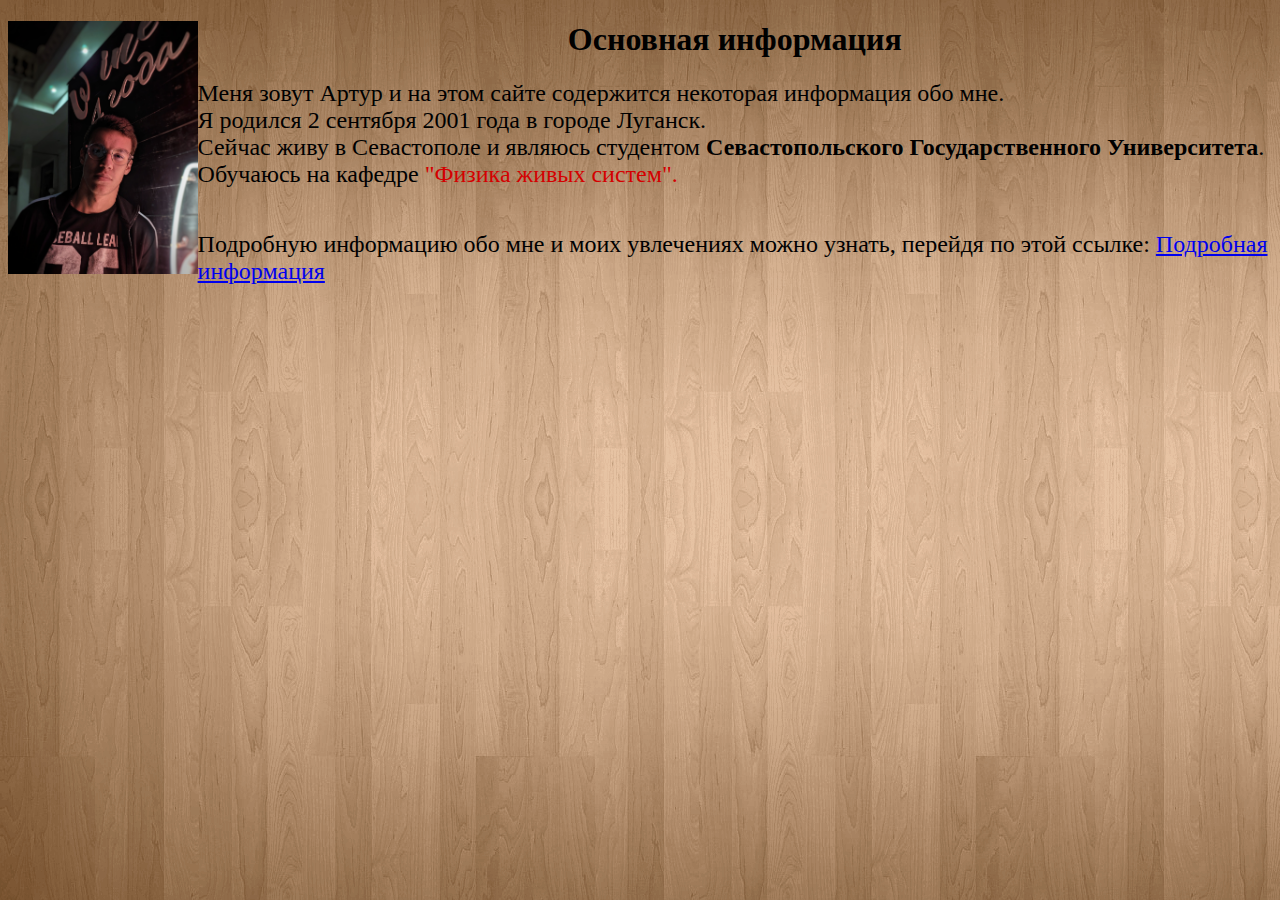
<file: LR1/index.html>
<!DOCTYPE HTML>
<html lang="ru">
 <head>
  <meta charset="utf-8" />
<!- - Заголовок сайта - - >
   <title> Основная информация </title>
 </head>
 <body background="фон3.png"> <!- - Установка фона страницы - - >
<!- - Вставка фотографии - - >
  <img align="left" src="ава.jpg" width="15%">
    <h1 align="center"> Основная информация </h1> <!- - Выравнивание по центру текста - - >
<!- -Выравнивание текста по левому краю страницы с установленным размером текста- ->
  <p align="left"> <font size="5"> Меня зовут Артур и на этом сайте содержится некоторая информация обо мне. 
  <br>Я родился 2 сентября 2001 года в городе Луганск.
  <br>Сейчас живу в Севастополе и являюсь студентом <b>Севастопольского Государственного Университета</b>.
  <br>Обучаюсь на кафедре <font color="#D40000"> "Физика живых систем".</font>
</p><br>
<!- - Вставка ссылки - - >
        Подробную информацию обо мне и моих увлечениях можно узнать, перейдя по этой ссылке:  <a href="details.html">Подробная информация</a> <br>
</body>
</html>
</file>
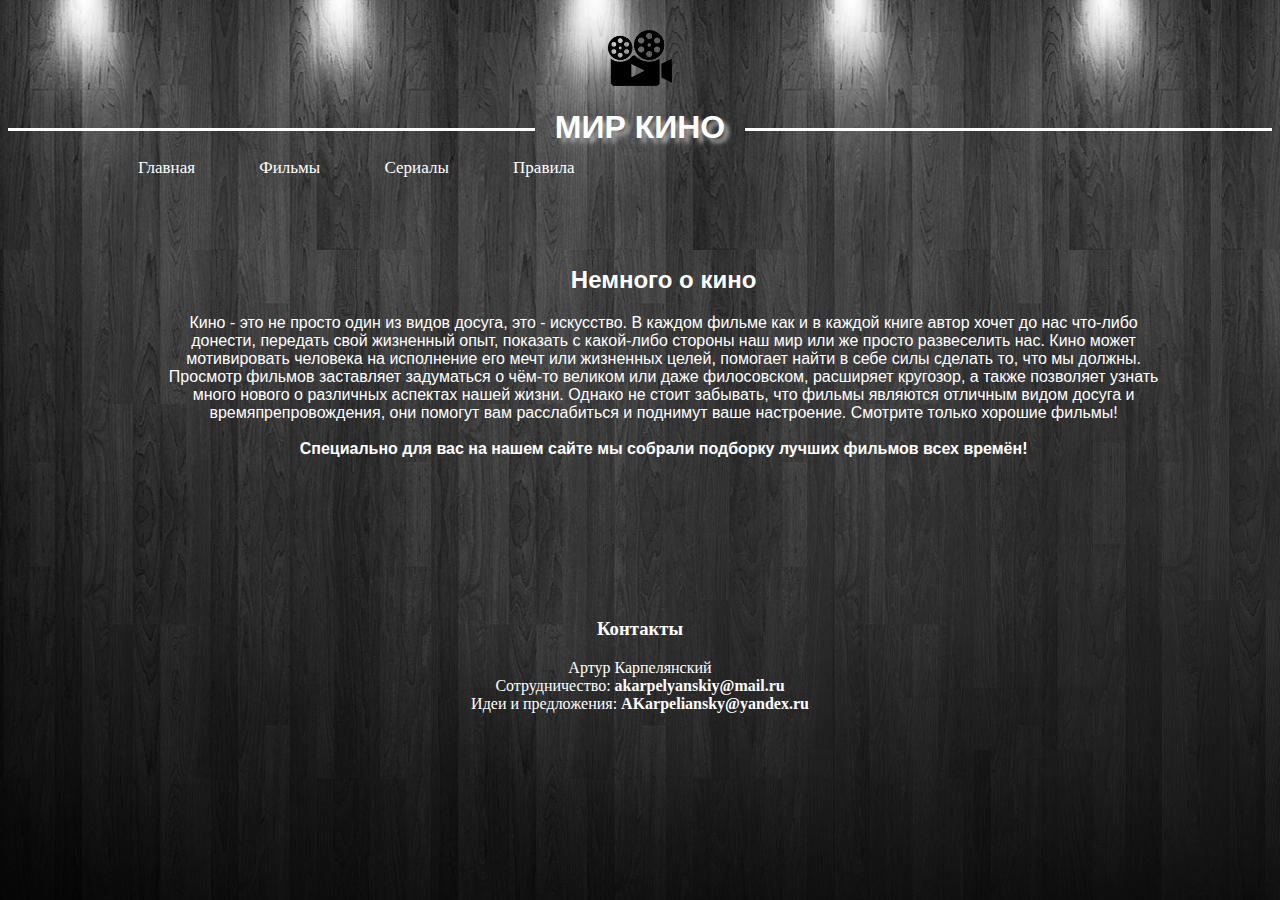
<file: LR2/index.html>
<!DOCTYPE html>
<html>
 <head>
  <title>Мир кино</title>
  <link rel="stylesheet" type="text/css" href="style.css">
  <link rel="shortcut icon" href="лого.png" >
  <meta charset="UTF-8">
 </head>
  <body background="фон.jpg">
    <div id="container">
     <div id="header">
      <img class="logo" align="center" src="лого.png" alt="">
      <h1 class="title">МИР КИНО</h1> </div><br>
<!--меню сайта-->
       <header>
       <div id="mainmenu">
        <nav>
         <a href="index.html">Главная </a>
         <a href="films.html">Фильмы </a>
         <a href="serials.html">Сериалы </a>
         <a href="rules.html">Правила </a>
     </nav>
       </div>
     </header>
<!-- Область Контента -->
<div class="content"><br>
<h2>Немного о кино</h2>
 Кино - это не просто один из видов досуга, это - искусство. В каждом фильме как и в каждой книге автор хочет до нас что-либо донести, передать свой жизненный опыт, показать с какой-либо стороны наш мир или же просто развеселить нас. Кино может мотивировать человека на исполнение его мечт или жизненных целей, помогает найти в себе силы сделать то, что мы должны. Просмотр фильмов заставляет задуматься о чём-то великом или даже филосовском, расширяет кругозор, а также позволяет узнать много нового о различных аспектах нашей жизни. Однако не стоит забывать, что фильмы являются отличным видом досуга и времяпрепровождения, они помогут вам расслабиться и поднимут ваше настроение. Смотрите только хорошие фильмы!<br><br>
<b>Специально для вас на нашем сайте мы собрали подборку лучших фильмов всех времён!</b><br><br>
</div>
<!--Подвал сайта-->
<footer><div>
<h3>Контакты</h3>
Артур Карпелянский <br>
Сотрудничество: <b>akarpelyanskiy@mail.ru  </b> <br>
Идеи и предложения: <b>AKarpeliansky@yandex.ru</b>
</div></footer>
</div>
</body>
</html>
</file>
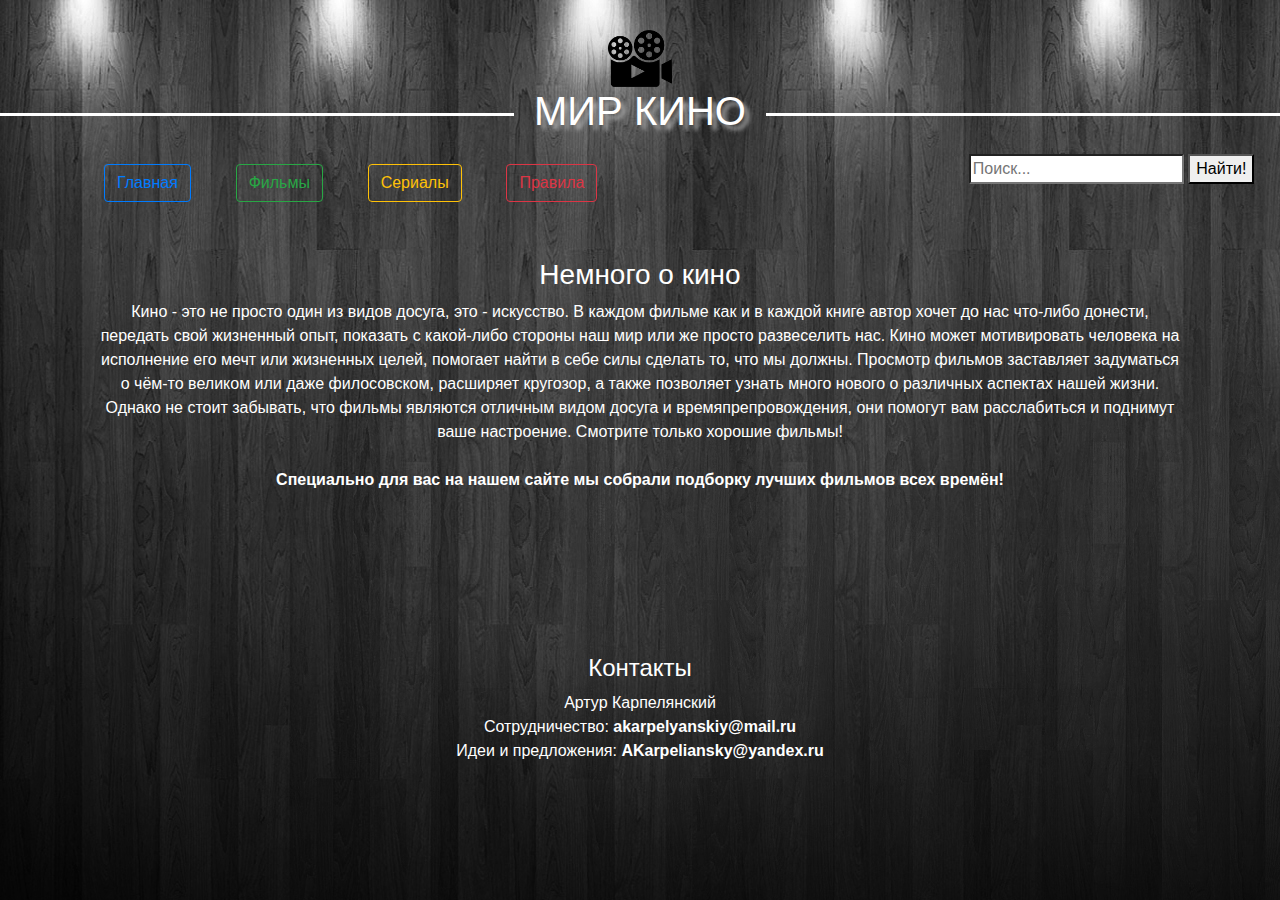
<file: LR3/index.html>
<!DOCTYPE html>
<html>
 <head>
  <title>Мир кино</title>
  <link rel="stylesheet" type="text/css" href="style.css">
  <link rel="shortcut icon" href="лого.png" >
  <link rel="stylesheet" href="">
  <meta charset="UTF-8">
  <meta name="viewport" content="width=device-width, initial-scale=1, shrink-to-fit=no">
    <link rel="stylesheet" href="https://stackpath.bootstrapcdn.com/bootstrap/4.4.1/css/bootstrap.min.css" integrity="sha384-Vkoo8x4CGsO3+Hhxv8T/Q5PaXtkKtu6ug5TOeNV6gBiFeWPGFN9MuhOf23Q9Ifjh" crossorigin="anonymous">
 </head>
  <body background="фон.jpg">
    <div id="container">
     <div id="header">
      <img class="logo" align="center" src="лого.png" alt="">
      <h1 class="title">МИР КИНО</h1> </div><br>
<!--меню сайта-->
       <header>
       <div id="mainmenu">
        <nav>
         <a href="index.html"> <button type="button" class="btn btn-outline-primary">Главная</button> </a>
         <a href="films.html"> <button type="button" class="btn btn-outline-success">Фильмы</button> </a>
         <a href="serials.html"> <button type="button" class="btn btn-outline-warning">Сериалы</button> </a>
         <a href="rules.html"> <button type="button" class="btn btn-outline-danger">Правила</button> </a>
     </nav>
       </div>
        <div>
  <form action="" method="get" >
  <input name="s" placeholder="Поиск..." type="search">
  <button type="submit">Найти!</button>
</form>
</div>
     </header>
<!-- Область Контента -->
<div class="content"><br>
<h3>Немного о кино</h3>
 Кино - это не просто один из видов досуга, это - искусство. В каждом фильме как и в каждой книге автор хочет до нас что-либо донести, передать свой жизненный опыт, показать с какой-либо стороны наш мир или же просто развеселить нас. Кино может мотивировать человека на исполнение его мечт или жизненных целей, помогает найти в себе силы сделать то, что мы должны. Просмотр фильмов заставляет задуматься о чём-то великом или даже филосовском, расширяет кругозор, а также позволяет узнать много нового о различных аспектах нашей жизни. Однако не стоит забывать, что фильмы являются отличным видом досуга и времяпрепровождения, они помогут вам расслабиться и поднимут ваше настроение. Смотрите только хорошие фильмы!<br><br>
<b>Специально для вас на нашем сайте мы собрали подборку лучших фильмов всех времён!</b><br><br>
</div>
<!--Подвал сайта-->
<footer><div>
<h4>Контакты</h4>
Артур Карпелянский <br>
Сотрудничество: <b>akarpelyanskiy@mail.ru  </b> <br>
Идеи и предложения: <b>AKarpeliansky@yandex.ru</b>
</div></footer>
</div>
</body>
</html>
</file>
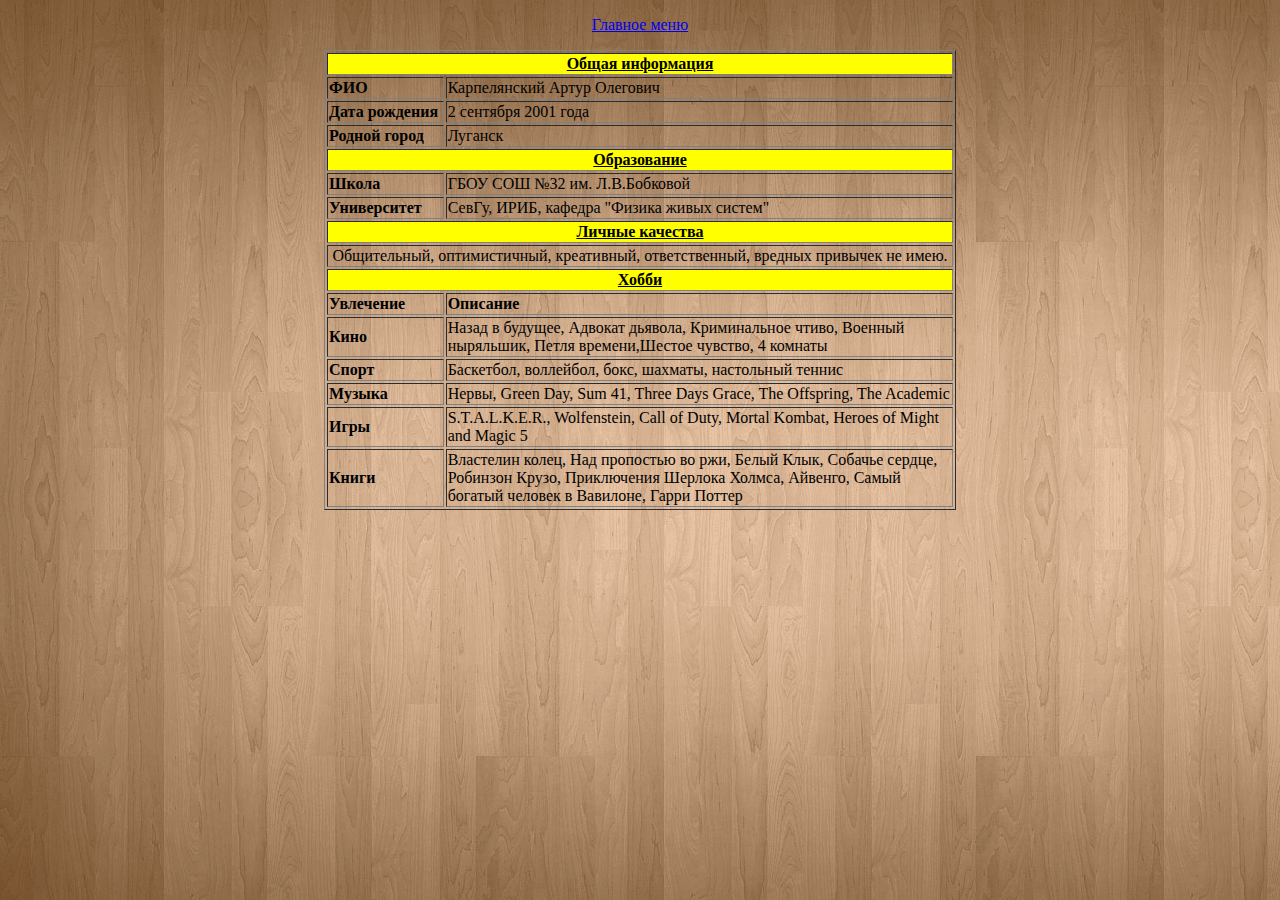
<file: LR1/details.html>
<!DOCTYPE HTML>
<html lang="ru">
 <head>
  <meta charset="utf-8" />
  <title> Подробная информация </title>
 </head>
 <body background="фон3.png"> 
        <p align="center"> <a href="index.html">Главное меню</a> </p>
	<!- - Создание таблицы с расчерченными границами и установленным размером- - >
<table align="center" border="1" width="50%"> 
<!- - Создание двух объединённых ячеек жёлтого цвета - - >
     <td align="center" width="50%" bgcolor="yellow" colspan="2"><u><b>Общая информация</b></u></td>
<!- - Создание строки таблицы с ячейками - - >
     <tr >
         <td> <b>ФИО</b> </td>
         <td> Карпелянский Артур Олегович </td>
     </tr>
     <tr>
         <td> <b>Дата рождения</b> </td>
         <td> 2 сентября 2001 года </td>
     </tr>
     <tr>
         <td> <b>Родной город</b> </td>
         <td> Луганск </td>
     </tr>

     <td align="center" width="50%" bgcolor="yellow" colspan="2"><u><b>Образование</b></u></td>
     <tr>
         <td> <b>Школа</b> </td>
         <td> ГБОУ СОШ №32 им. Л.В.Бобковой </td>
     </tr>

     <tr>
         <td> <b>Университет</b> </td>
         <td> СевГу, ИРИБ, кафедра "Физика живых систем" </td>
     </tr>

     <td align="center" width="50%" bgcolor="yellow" colspan="2"><u><b>Личные качества</b></u></td>
     <tr>
         <td align="center" colspan="2"> Общительный, оптимистичный, креативный, ответственный, вредных привычек не имею.</td>
     </tr>


     <td align="center" bgcolor="yellow" colspan="2"><u><b>Хобби</b></u></td>
     <tr > 
         <td> <b>Увлечение</b> </td>
         <td> <b>Описание</b> </td>
     </tr>

     <tr>
         <td> <b>Кино</b> </td>
         <td> Назад в будущее, Адвокат дьявола, Криминальное чтиво, Военный ныряльшик, Петля времени,Шестое чувство, 4 комнаты </td>
     </tr>

     <tr>
         <td> <b>Спорт</b> </td>
         <td> Баскетбол, воллейбол, бокс, шахматы, настольный теннис</td>
     </tr>

     <tr > 
         <td> <b>Музыка</b></td>
         <td> Нервы, Green Day, Sum 41, Three Days Grace, The Offspring, The Academic </td>
     </tr>

     <tr>
         <td> <b>Игры</b> </td>
         <td> S.T.A.L.K.E.R., Wolfenstein, Call of Duty, Mortal Kombat, Heroes of Might and Magic 5 </td>
     </tr>

     <tr>
         <td> <b>Книги</b> </td>
         <td> Властелин колец, Над пропостью во ржи, Белый Клык, Собачье сердце, Робинзон Крузо, Приключения Шерлока Холмса, Айвенго, Самый богатый человек в Вавилоне, Гарри Поттер</td>
     </tr>
</table>
</body>
</html>
</file>
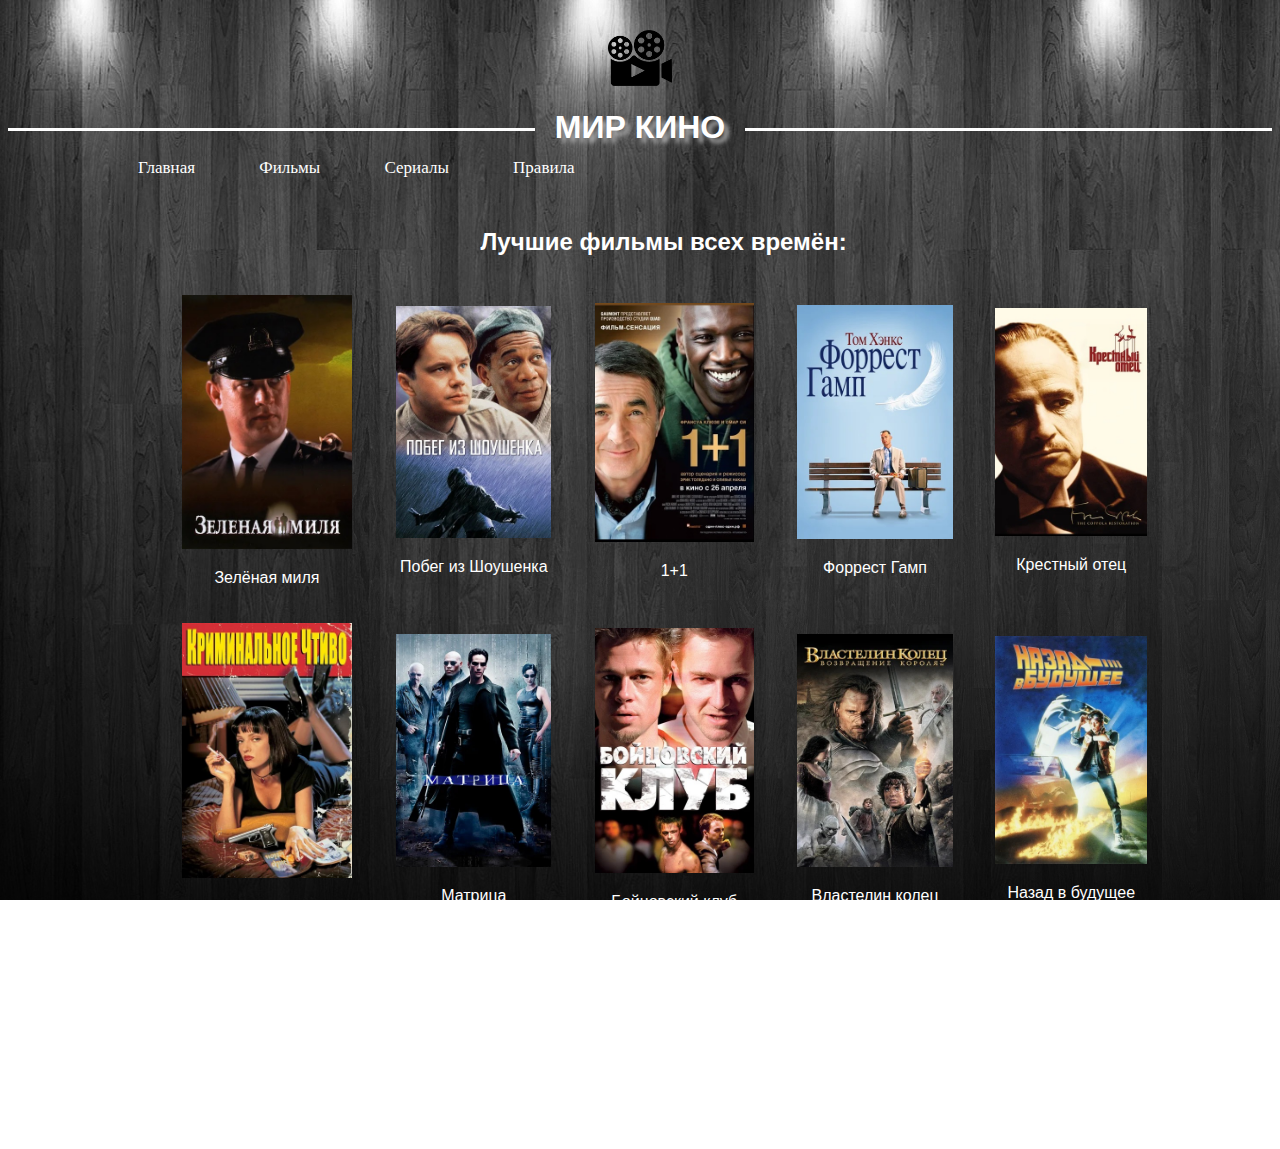
<file: LR2/films.html>
<!DOCTYPE html>
<html>
 <head>
  <title>Мир кино</title>
  <link rel="stylesheet" type="text/css" href="style.css">
  <link rel="shortcut icon" href="лого.png" >
  <meta charset="UTF-8">
 </head>
  <body background="фон.jpg">
    <div id="container">
     <div id="header">
      <img class="logo" align="center" src="лого.png" alt="">
      <h1 class="title">МИР КИНО</h1> </div><br>
<!--меню сайта-->
       <header>
       <div id="mainmenu">
        <nav>
         <a href="index.html">Главная </a>
         <a href="films.html">Фильмы </a>
         <a href="serials.html">Сериалы </a>
         <a href="rules.html">Правила </a>
     </nav>
       </div>
     </header>
<!-- Область Контента -->
<div class="content">
<h2>Лучшие фильмы всех времён:</h2>
<table>
<tbody>
<tr>
<td>
<p></p>
<a href=""><img src="зелёная миля.jpg" width="80%" alt="" class="scale"></a>
<p align="center"><a class="pic">Зелёная миля</a></p>
</td>
<td>
<p></p>
<a href=""><img width="80%" src="побег.jpg"alt="" class="scale"></a>
<p align="center"><a class="pic">Побег из Шоушенка</a></p>
</td>
<td>
<p></p>
<a href=""><img width="80%"src="1+1.jpg"alt="" class="scale"></a>
<p align="center"><a class="pic">1+1</a></p> 
</td>
<td>
<p></p>
<a href=""><img width="80%" src="форрест.jpg" alt="" class="scale"></a>
<p align="center"><a class="pic">Форрест Гамп</a></p>
</td>
<td>
<p></p>
<a href=""><img width="80%" src="отец.jpg"alt="" class="scale"></a>
<p align="center"><a class="pic">Крестный отец</a></p>
</tr>

<tr>
<td>
<p></p>
<a href=""><img width="80%" src="чтиво.jpg" alt="" class="scale"></a>
<p align="center"><a class="pic">Криминальное чтиво</a></p>
</td>
<td>
<p></p>
<a href=""><img width="80%" src="матрица.jpg"alt="" class="scale"></a>
<p align="center"><a class="pic">Матрица</a></p>
</td>
<td>
<p></p>
<a href=""><img width="80%"src="клуб.jpg"alt="" class="scale"></a>
<p align="center"><a class="pic">Бойцовский клуб</a></p> 
</td>
<td>
<p></p>
<a href=""><img width="80%" src="властелин.jpg" alt="" class="scale"></a>
<p align="center"><a class="pic">Властелин колец</a></p>
</td>
<td>
<p></p>
<a href=""><img width="80%" src="назад в будущее.jpg"alt="" class="scale"></a>
<p align="center"><a class="pic">Назад в будущее</a></p>
</td>
</tr>
</table>
</tbody>
  </div><br>
<!--Подвал сайта-->
<footer class="foot"><div>
<h3>Контакты</h3>
Артур Карпелянский <br>
Сотрудничество: <b>akarpelyanskiy@mail.ru  </b> <br>
Идеи и предложения: <b>AKarpeliansky@yandex.ru</b>
</div></footer>
</div>
</body>
</html>
</file>
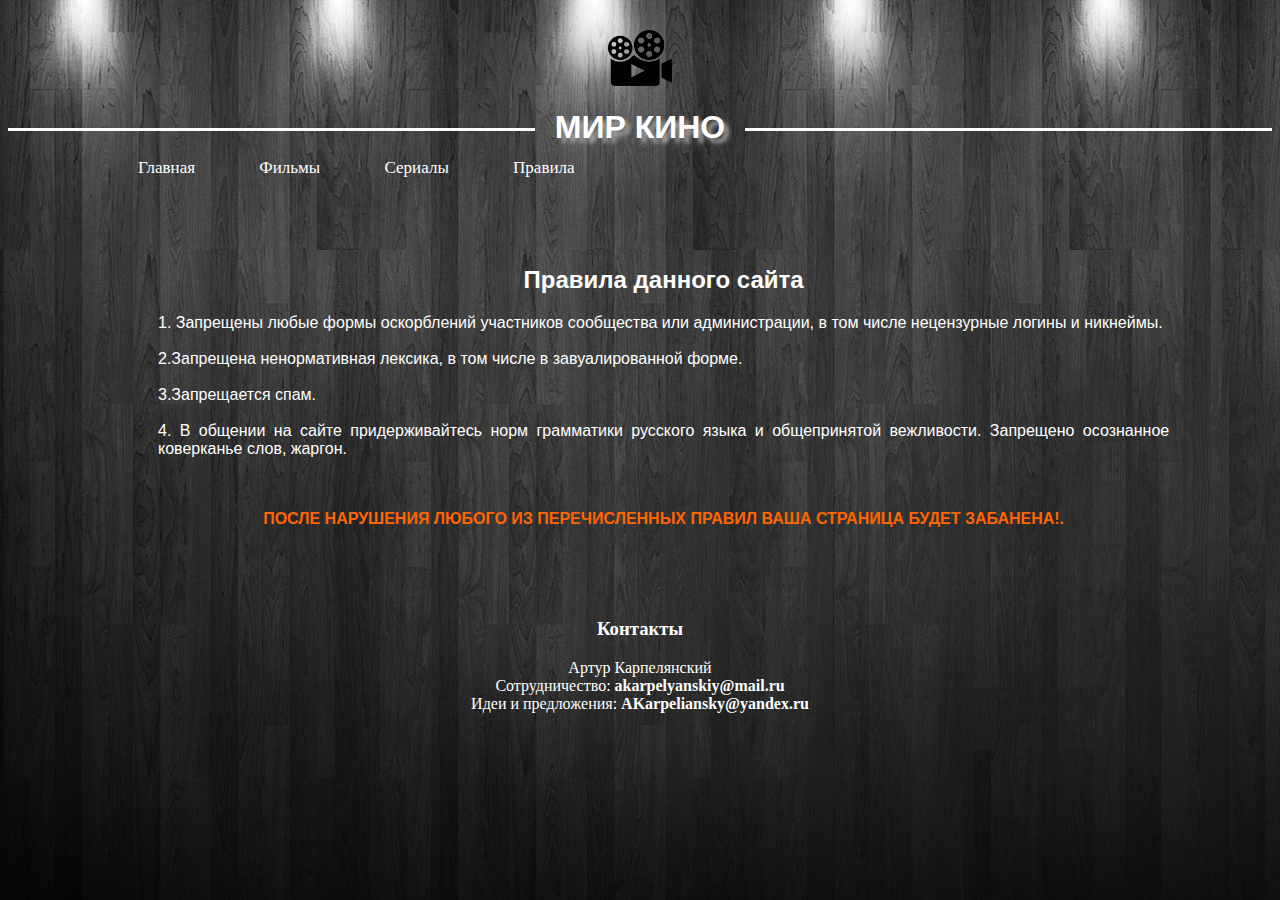
<file: LR2/rules.html>
<!DOCTYPE html>
<html>
 <head>
  <title>Мир кино</title>
  <link rel="stylesheet" type="text/css" href="style.css">
  <link rel="shortcut icon" href="лого.png" >
  <meta charset="UTF-8">
 </head>
  <body background="фон.jpg">
    <div id="container">
     <div id="header">
      <img class="logo" align="center" src="лого.png" alt="">
      <h1 class="title">МИР КИНО</h1> </div><br>
<!--меню сайта-->
       <header>
       <div id="mainmenu">
        <nav>
         <a href="index.html">Главная </a>
         <a href="films.html">Фильмы </a>
         <a href="serials.html">Сериалы </a>
         <a href="rules.html">Правила </a>
     </nav>
       </div>
     </header>
<!-- Область Контента -->
<div class="content"> <br>
<h2>Правила данного сайта</h2>
<p align="justify">1. Запрещены любые формы оскорблений участников сообщества или администрации, в том числе нецензурные логины и никнеймы.<br><br>
2.Запрещена ненормативная лексика, в том числе в завуалированной форме.<br><br>
3.Запрещается спам.<br><br>
4. В общении на сайте придерживайтесь норм грамматики русского языка и общепринятой вежливости. Запрещено осознанное коверканье слов, жаргон.<br><br>
<br></p>
  <p id="ban"><b>ПОСЛЕ НАРУШЕНИЯ ЛЮБОГО ИЗ ПЕРЕЧИСЛЕННЫХ ПРАВИЛ ВАША СТРАНИЦА БУДЕТ ЗАБАНЕНА!.
</b><br></p> 
</div>
<!--Подвал сайта-->
<footer><div>
<h3>Контакты</h3>
Артур Карпелянский <br>
Сотрудничество: <b>akarpelyanskiy@mail.ru  </b> <br>
Идеи и предложения: <b>AKarpeliansky@yandex.ru</b>
</div></footer>
</div>
</body>
</html>
</file>
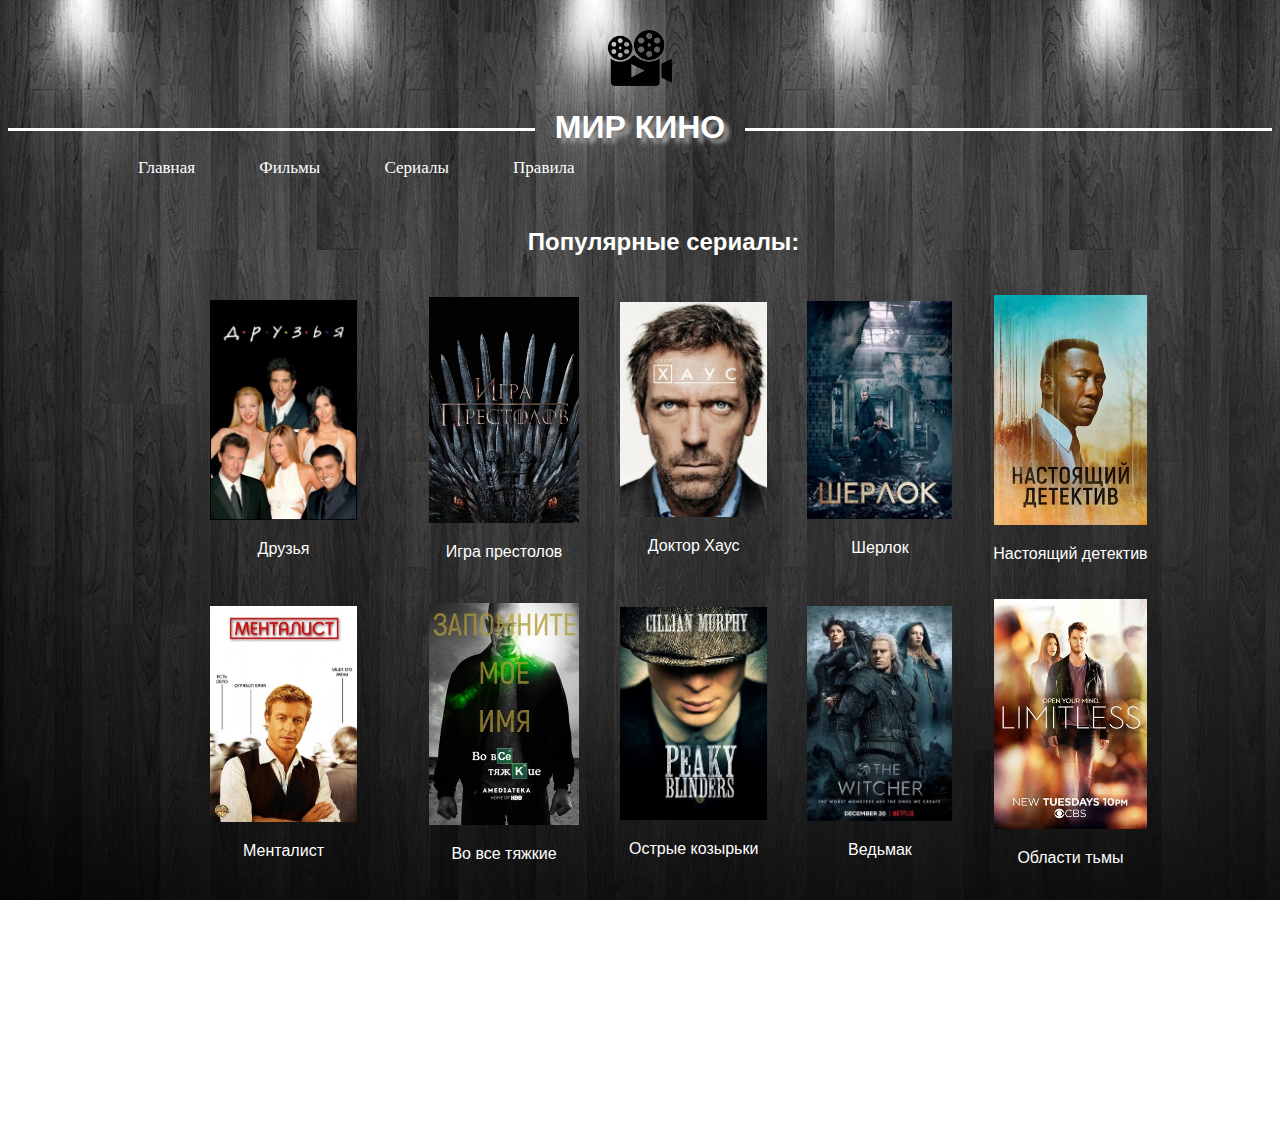
<file: LR2/serials.html>
<!DOCTYPE html>
<html>
 <head>
  <title>Мир кино</title>
  <link rel="stylesheet" type="text/css" href="style.css">
  <link rel="shortcut icon" href="лого.png" >
  <meta charset="UTF-8">
 </head>
  <body background="фон.jpg">
    <div id="container">
     <div id="header">
      <img class="logo" align="center" src="лого.png" alt="">
      <h1 class="title">МИР КИНО</h1> </div><br>
<!--меню сайта-->
       <header>
       <div id="mainmenu">
        <nav>
         <a href="index.html">Главная </a>
         <a href="films.html">Фильмы </a>
         <a href="serials.html">Сериалы </a>
         <a href="rules.html">Правила </a>
     </nav>
       </div>
     </header>
<!-- Область Контента -->
<div class="content">
<h2>Популярные сериалы:</h2>
<table>
<tbody>
<tr>
<td>
<p></p>
<a href=""><img src="друзья.jpg" width="60%" alt="" class="scale"></a>
<p align="center"><a class="pic">Друзья</a></p>
</td>
<td>
<p></p>
<a href=""><img width="80%" src="игра престолов.jpg"alt="" class="scale"></a>
<p align="center"><a class="pic">Игра престолов</a></p>
</td>
<td>
<p></p>
<a href=""><img width="80%"src="хаус.jpg"alt="" class="scale"></a>
<p align="center"><a class="pic">Доктор Хаус</a></p> 
</td>
<td>
<p></p>
<a href=""><img width="80%" src="шерлок.jpg" alt="" class="scale"></a>
<p align="center"><a class="pic">Шерлок</a></p>
</td>
<td>
<p></p>
<a href=""><img width="80%" src="детектив.jpg"alt="" class="scale"></a>
<p align="center"><a class="pic">Настоящий детектив</a></p>
</tr>

<tr>
<td>
<p></p>
<a href=""><img width="60%" src="менталист.jpg" alt="" class="scale"></a>
<p align="center"><a class="pic">Менталист</a></p>
</td>
<td>
<p></p>
<a href=""><img width="80%" src="во все тяжкие.jpg"alt="" class="scale"></a>
<p align="center"><a class="pic">Во все тяжкие</a></p>
</td>
<td>
<p></p>
<a href=""><img width="80%"src="козырьки.jpg"alt="" class="scale"></a>
<p align="center"><a class="pic">Острые козырьки</a></p> 
</td>
<td>
<p></p>
<a href=""><img width="80%" src="ведьмак.jpg" alt="" class="scale"></a>
<p align="center"><a class="pic">Ведьмак</a></p>
</td>
<td>
<p></p>
<a href=""><img width="80%" src="области тьмы.jpg"alt="" class="scale"></a>
<p align="center"><a class="pic">Области тьмы</a></p>
</td>
</tr>
</table>
</tbody>
</div>
<!--Подвал сайта-->
<footer class="foot"><div>
<h3>Контакты</h3>
Артур Карпелянский <br>
Сотрудничество: <b>akarpelyanskiy@mail.ru  </b> <br>
Идеи и предложения: <b>AKarpeliansky@yandex.ru</b>
</div></footer>
</div>
</body>
</html>
</file>
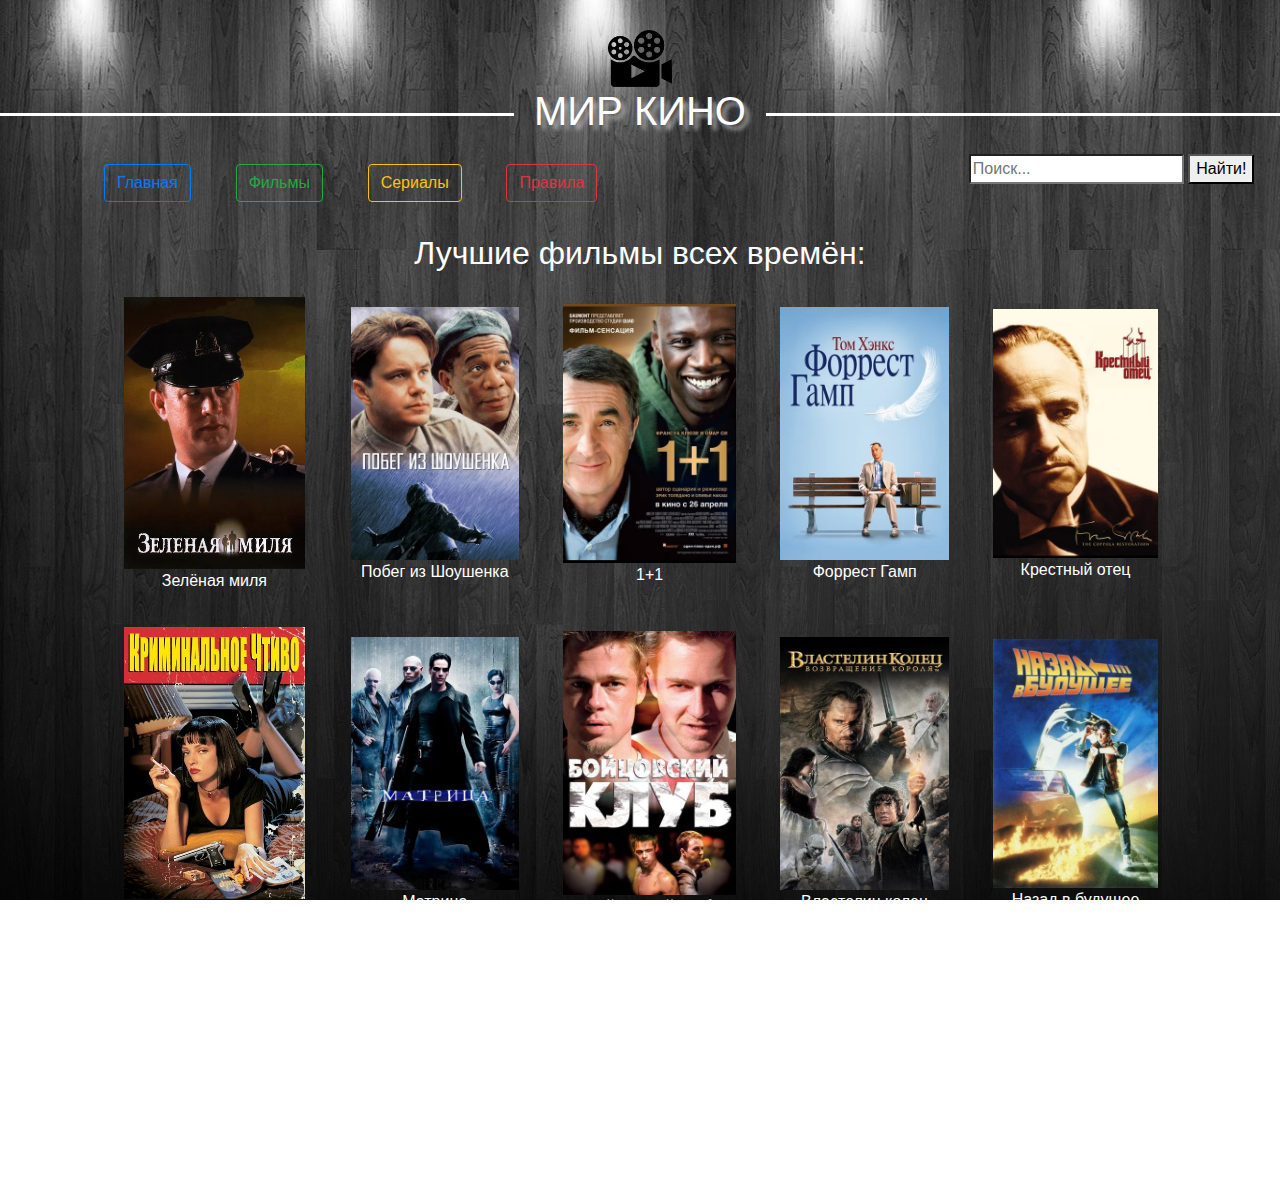
<file: LR3/films.html>
<!DOCTYPE html>
<html>
 <head>
  <title>Мир кино</title>
  <link rel="stylesheet" type="text/css" href="style.css">
  <link rel="shortcut icon" href="лого.png" >
  <meta charset="UTF-8">
    <link rel="stylesheet" href="https://stackpath.bootstrapcdn.com/bootstrap/4.4.1/css/bootstrap.min.css" integrity="sha384-Vkoo8x4CGsO3+Hhxv8T/Q5PaXtkKtu6ug5TOeNV6gBiFeWPGFN9MuhOf23Q9Ifjh" crossorigin="anonymous">
 </head>
  <body background="фон.jpg">
    <div id="container">
     <div id="header">
      <img class="logo" align="center" src="лого.png" alt="">
      <h1 class="title">МИР КИНО</h1> </div><br>
<!--меню сайта-->
       <header>
       <div id="mainmenu">
        <nav>
        <a href="index.html"> <button type="button" class="btn btn-outline-primary">Главная</button> </a>
         <a href="films.html"> <button type="button" class="btn btn-outline-success">Фильмы</button> </a>
         <a href="serials.html"> <button type="button" class="btn btn-outline-warning">Сериалы</button> </a>
         <a href="rules.html"> <button type="button" class="btn btn-outline-danger">Правила</button> </a>
     </nav>
       </div>
       <div>
  <form action="" method="get" >
  <input name="s" placeholder="Поиск..." type="search">
  <button type="submit">Найти!</button>
</form>
</div>
     </header>
<!-- Область Контента -->
<div class="content">
<h2>Лучшие фильмы всех времён:</h2>
<table>
<tbody>
<tr>
<td>
<p></p>
<a href=""><img src="зелёная миля.jpg" width="80%" alt="" class="scale"></a>
<p align="center"><a class="pic">Зелёная миля</a></p>
</td>
<td>
<p></p>
<a href=""><img width="80%" src="побег.jpg"alt="" class="scale"></a>
<p align="center"><a class="pic">Побег из Шоушенка</a></p>
</td>
<td>
<p></p>
<a href=""><img width="80%"src="1+1.jpg"alt="" class="scale"></a>
<p align="center"><a class="pic">1+1</a></p> 
</td>
<td>
<p></p>
<a href=""><img width="80%" src="форрест.jpg" alt="" class="scale"></a>
<p align="center"><a class="pic">Форрест Гамп</a></p>
</td>
<td>
<p></p>
<a href=""><img width="80%" src="отец.jpg"alt="" class="scale"></a>
<p align="center"><a class="pic">Крестный отец</a></p>
</tr>

<tr>
<td>
<p></p>
<a href=""><img width="80%" src="чтиво.jpg" alt="" class="scale"></a>
<p align="center"><a class="pic">Криминальное чтиво</a></p>
</td>
<td>
<p></p>
<a href=""><img width="80%" src="матрица.jpg"alt="" class="scale"></a>
<p align="center"><a class="pic">Матрица</a></p>
</td>
<td>
<p></p>
<a href=""><img width="80%"src="клуб.jpg"alt="" class="scale"></a>
<p align="center"><a class="pic">Бойцовский клуб</a></p> 
</td>
<td>
<p></p>
<a href=""><img width="80%" src="властелин.jpg" alt="" class="scale"></a>
<p align="center"><a class="pic">Властелин колец</a></p>
</td>
<td>
<p></p>
<a href=""><img width="80%" src="назад в будущее.jpg"alt="" class="scale"></a>
<p align="center"><a class="pic">Назад в будущее</a></p>
</td>
</tr>
</table>
</tbody>
  </div><br>
<!--Подвал сайта-->
<footer class="foot"><div>
<h3>Контакты</h3>
Артур Карпелянский <br>
Сотрудничество: <b>akarpelyanskiy@mail.ru  </b> <br>
Идеи и предложения: <b>AKarpeliansky@yandex.ru</b>
</div></footer>
</div>
</body>
</html>
</file>
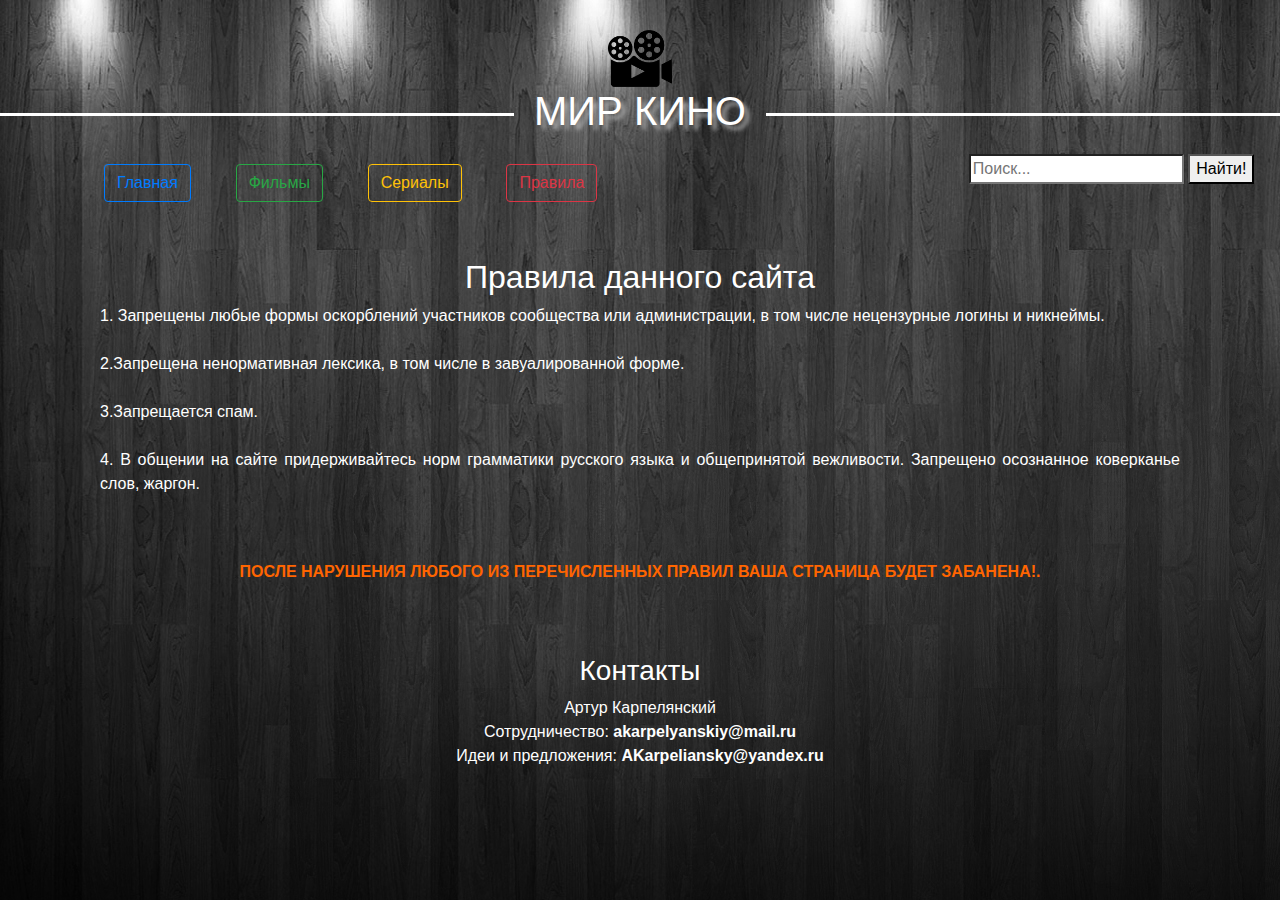
<file: LR3/rules.html>
<!DOCTYPE html>
<html>
 <head>
  <title>Мир кино</title>
  <link rel="stylesheet" type="text/css" href="style.css">
  <link rel="shortcut icon" href="лого.png" >
  <meta charset="UTF-8">
    <link rel="stylesheet" href="https://stackpath.bootstrapcdn.com/bootstrap/4.4.1/css/bootstrap.min.css" integrity="sha384-Vkoo8x4CGsO3+Hhxv8T/Q5PaXtkKtu6ug5TOeNV6gBiFeWPGFN9MuhOf23Q9Ifjh" crossorigin="anonymous">
 </head>
  <body background="фон.jpg">
    <div id="container">
     <div id="header">
      <img class="logo" align="center" src="лого.png" alt="">
      <h1 class="title">МИР КИНО</h1> </div><br>
<!--меню сайта-->
       <header>
       <div id="mainmenu">
        <nav>
         <a href="index.html"> <button type="button" class="btn btn-outline-primary">Главная</button> </a>
         <a href="films.html"> <button type="button" class="btn btn-outline-success">Фильмы</button> </a>
         <a href="serials.html"> <button type="button" class="btn btn-outline-warning">Сериалы</button> </a>
         <a href="rules.html"> <button type="button" class="btn btn-outline-danger">Правила</button> </a>
     </nav>
       </div>
       <div>
  <form action="" method="get" >
  <input name="s" placeholder="Поиск..." type="search">
  <button type="submit">Найти!</button>
</form>
</div>
     </header>
<!-- Область Контента -->
<div class="content"> <br>
<h2>Правила данного сайта</h2>
<p align="justify">1. Запрещены любые формы оскорблений участников сообщества или администрации, в том числе нецензурные логины и никнеймы.<br><br>
2.Запрещена ненормативная лексика, в том числе в завуалированной форме.<br><br>
3.Запрещается спам.<br><br>
4. В общении на сайте придерживайтесь норм грамматики русского языка и общепринятой вежливости. Запрещено осознанное коверканье слов, жаргон.<br><br>
<br></p>
  <p id="ban"><b>ПОСЛЕ НАРУШЕНИЯ ЛЮБОГО ИЗ ПЕРЕЧИСЛЕННЫХ ПРАВИЛ ВАША СТРАНИЦА БУДЕТ ЗАБАНЕНА!.
</b><br></p> 
</div>
<!--Подвал сайта-->
<footer><div>
<h3>Контакты</h3>
Артур Карпелянский <br>
Сотрудничество: <b>akarpelyanskiy@mail.ru  </b> <br>
Идеи и предложения: <b>AKarpeliansky@yandex.ru</b>
</div></footer>
</div>
</body>
</html>
</file>
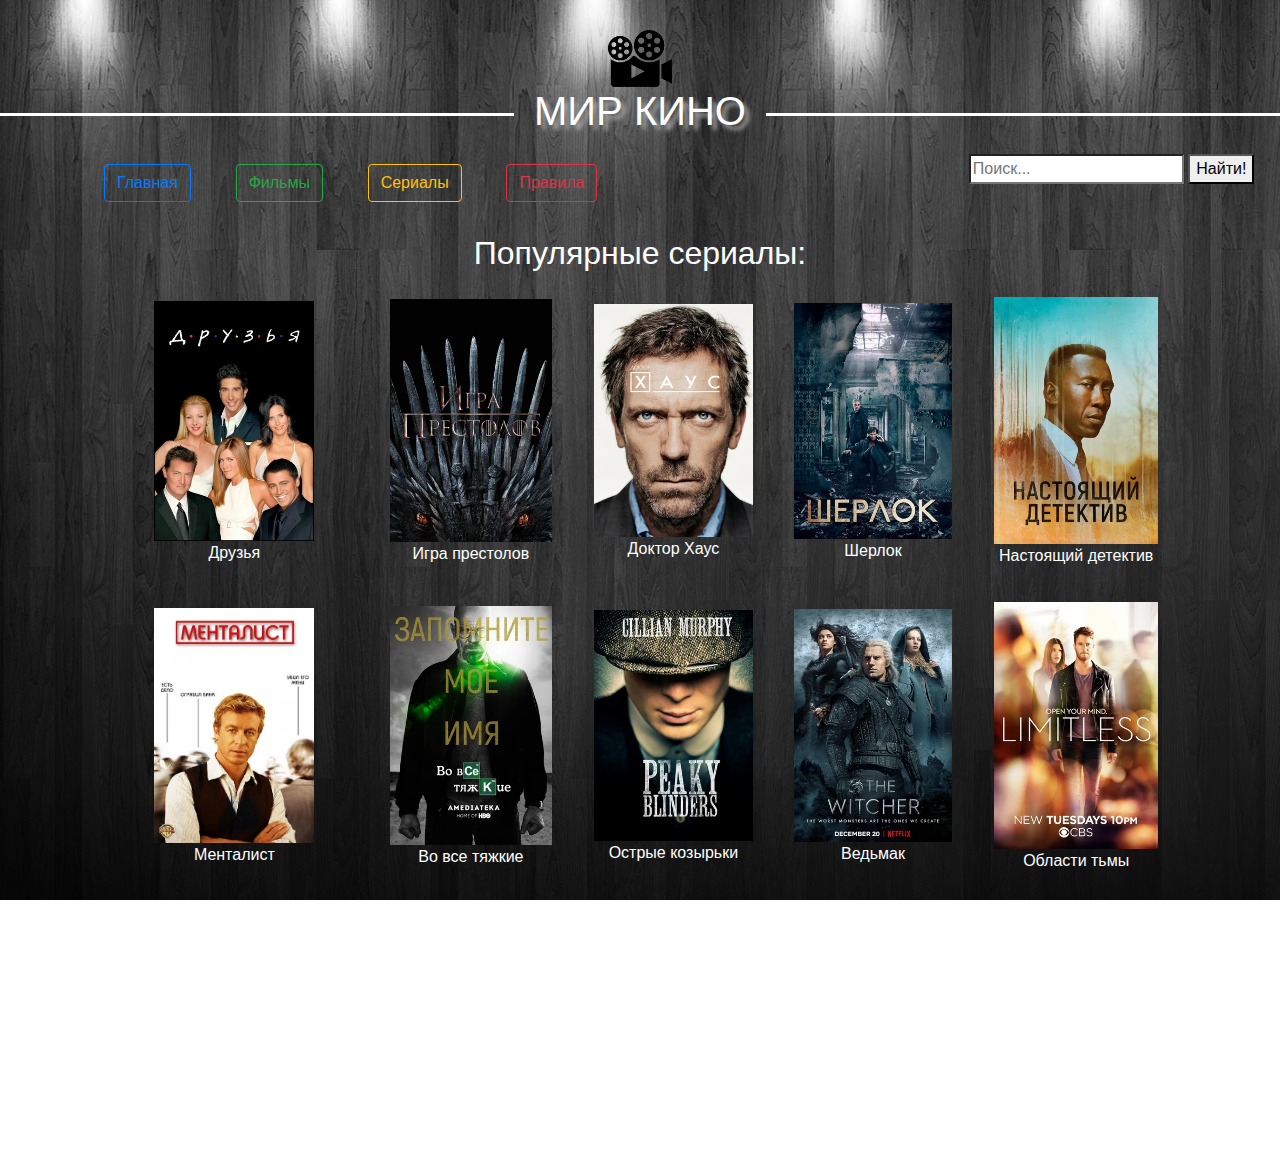
<file: LR3/serials.html>
<!DOCTYPE html>
<html>
 <head>
  <title>Мир кино</title>
  <link rel="stylesheet" type="text/css" href="style.css">
  <link rel="shortcut icon" href="лого.png" >
  <meta charset="UTF-8">
    <link rel="stylesheet" href="https://stackpath.bootstrapcdn.com/bootstrap/4.4.1/css/bootstrap.min.css" integrity="sha384-Vkoo8x4CGsO3+Hhxv8T/Q5PaXtkKtu6ug5TOeNV6gBiFeWPGFN9MuhOf23Q9Ifjh" crossorigin="anonymous">
 </head>
  <body background="фон.jpg">
    <div id="container">
     <div id="header">
      <img class="logo" align="center" src="лого.png" alt="">
      <h1 class="title">МИР КИНО</h1> </div><br>
<!--меню сайта-->
       <header>
       <div id="mainmenu">
        <nav>
         <a href="index.html"> <button type="button" class="btn btn-outline-primary">Главная</button> </a>
         <a href="films.html"> <button type="button" class="btn btn-outline-success">Фильмы</button> </a>
         <a href="serials.html"> <button type="button" class="btn btn-outline-warning">Сериалы</button> </a>
         <a href="rules.html"> <button type="button" class="btn btn-outline-danger">Правила</button> </a>
     </nav>
       </div>
       <div>
  <form action="" method="get" >
  <input name="s" placeholder="Поиск..." type="search">
  <button type="submit">Найти!</button>
</form>
</div>
     </header>
<!-- Область Контента -->
<div class="content">
<h2>Популярные сериалы:</h2>
<table>
<tbody>
<tr>
<td>
<p></p>
<a href=""><img src="друзья.jpg" width="60%" alt="" class="scale"></a>
<p align="center"><a class="pic">Друзья</a></p>
</td>
<td>
<p></p>
<a href=""><img width="80%" src="игра престолов.jpg"alt="" class="scale"></a>
<p align="center"><a class="pic">Игра престолов</a></p>
</td>
<td>
<p></p>
<a href=""><img width="80%"src="хаус.jpg"alt="" class="scale"></a>
<p align="center"><a class="pic">Доктор Хаус</a></p> 
</td>
<td>
<p></p>
<a href=""><img width="80%" src="шерлок.jpg" alt="" class="scale"></a>
<p align="center"><a class="pic">Шерлок</a></p>
</td>
<td>
<p></p>
<a href=""><img width="80%" src="детектив.jpg"alt="" class="scale"></a>
<p align="center"><a class="pic">Настоящий детектив</a></p>
</tr>

<tr>
<td>
<p></p>
<a href=""><img width="60%" src="менталист.jpg" alt="" class="scale"></a>
<p align="center"><a class="pic">Менталист</a></p>
</td>
<td>
<p></p>
<a href=""><img width="80%" src="во все тяжкие.jpg"alt="" class="scale"></a>
<p align="center"><a class="pic">Во все тяжкие</a></p>
</td>
<td>
<p></p>
<a href=""><img width="80%"src="козырьки.jpg"alt="" class="scale"></a>
<p align="center"><a class="pic">Острые козырьки</a></p> 
</td>
<td>
<p></p>
<a href=""><img width="80%" src="ведьмак.jpg" alt="" class="scale"></a>
<p align="center"><a class="pic">Ведьмак</a></p>
</td>
<td>
<p></p>
<a href=""><img width="80%" src="области тьмы.jpg"alt="" class="scale"></a>
<p align="center"><a class="pic">Области тьмы</a></p>
</td>
</tr>
</table>
</tbody>
</div>
<!--Подвал сайта-->
<footer class="foot"><div>
<h3>Контакты</h3>
Артур Карпелянский <br>
Сотрудничество: <b>akarpelyanskiy@mail.ru  </b> <br>
Идеи и предложения: <b>AKarpeliansky@yandex.ru</b>
</div></footer>
</div>
</body>
</html>
</file>
<file: LR2/style.css>
body{
background-attachment:fixed; 	
}
#container {
margin: 0px; 
text-align: center; 
width: 100%;  
height: 500px;
}

h1{
color:#FFF;
text-shadow: 5px 5px 4px #A3A3A3;	
}
.title{
overflow: hidden;
}
.title:before,
.title:after {
	content: '';
	display: inline-block;	

	vertical-align: middle;
	box-sizing: border-box;
    margin:20px;
	width: 100%;
	height: 3px;
	background: #FFF;

}
.title:before {
	margin-left: -100%;
}
.title:after {
	margin-right: -100%;
}
#header {
color: #FFF;
margin-top: 30px;
height: 10px;
font-family: Verdana, sans-serif;
}
.logo{
width: 5%;
}

#mainmenu {
overflow: visible; 
height: 10px;
margin-top:100px;
margin-left: 70px;
float: left; 
}

#mainmenu a {
font-size: 17px;
color: #FFF; 
text-decoration: none; 
margin-left: 60px;
}

#mainmenu a:hover {
border-bottom: 3px solid;
padding-bottom: 3px;
}
.content {
color: #FFF;
margin-top: 170px; 
padding: 0 150px; 
width: 80%; 
height: 200px; 
font-family: Arial, sans-serif; 
font-size: 16px; 
}

#ban{
color:#FF6500;	
}

footer {
margin-top: 190px;
width: 100%; 
color: #FFF; 
height: 110px; 
}
.foot{
padding-top: 400px;	
}
.scale:hover{
transform: scale(1.2);
}
.pic:hover{
color: aqua;
cursor: pointer;	
}
</file>
<file: LR3/style.css>
body{
background-attachment:fixed; 	
}
#container {
margin: 0px; 
text-align: center; 
width: 100%;  
height: 500px;
}

h1{
color:#FFF;
text-shadow: 5px 5px 4px #A3A3A3;	
}
.title{
overflow: hidden;
}
.title:before,
.title:after {
	content: '';
	display: inline-block;	

	vertical-align: middle;
	box-sizing: border-box;
    margin:20px;
	width: 100%;
	height: 3px;
	background: #FFF;

}
.title:before {
	margin-left: -100%;
}
.title:after {
	margin-right: -100%;
}
#header {
color: #FFF;
margin-top: 30px;
height: 10px;
font-family: Verdana, sans-serif;
}
.logo{
width: 5%;
}

#mainmenu {
overflow: visible; 
height: 10px;
margin-top:100px;
margin-left: 5%;
float: left; 
}

form{
overflow: visible;	
float: right; 
margin-top:7%;
margin-right: 2%;
}

#mainmenu a {
font-size: 17px;
color: #FFF; 
text-decoration: none; 
margin-left: 40px;
}

.content {
color: #FFF;
margin-top: 170px; 
padding: 0 100px; 
width: 100%; 
height: 200px; 
font-family: Arial, sans-serif; 
font-size: 16px; 
}

#ban{
color:#FF6500;	
}

footer {
margin-top: 220px;
width: 100%; 
color: #FFF; 
height: 110px; 
}
.foot{
padding-top: 400px;	
}
.scale:hover{
transform: scale(1.2);
}
.pic:hover{
color: aqua;
cursor: pointer;	
}
</file>
